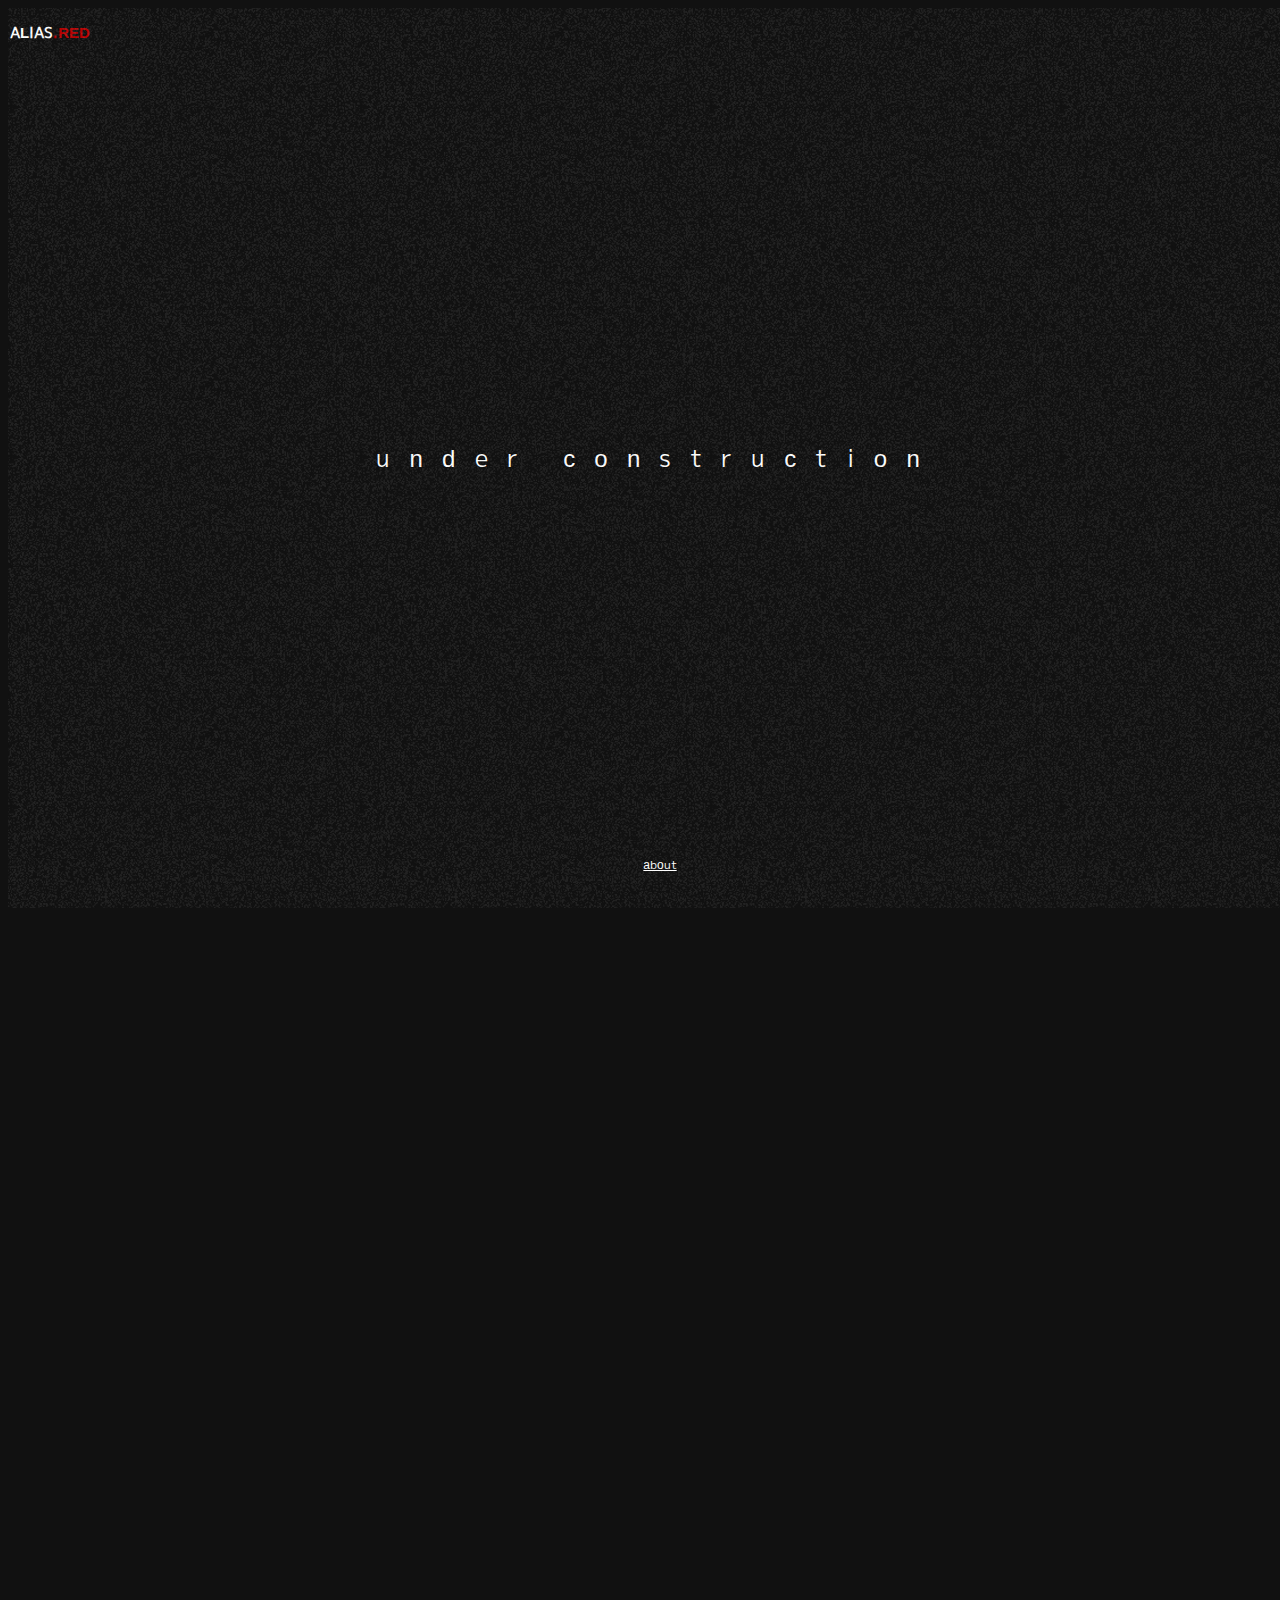
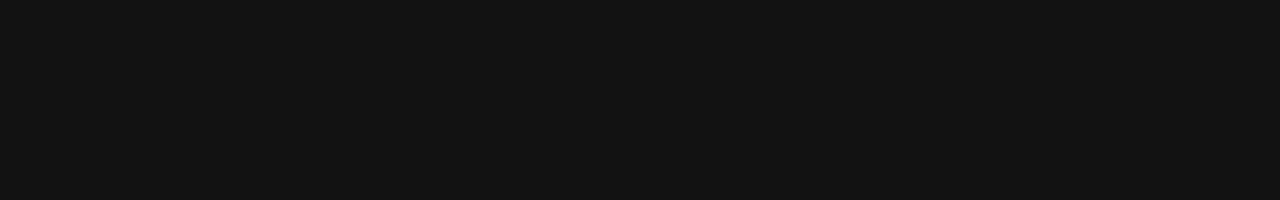
<file: index.html>
<!DOCTYPE html>
<html lang="en">
    <head>
        <meta charset="utf-8" />
        <!--[if IE]><link rel="shortcut icon" href="/favicon.ico"><![endif]-->
        <link rel="icon" href="/favicon.png">
        <title>ALIAS.RED</title>
        <meta name="viewport" content="width=device-width,initial-scale=1.0,maximum-scale=1.0,user-scalable=no" />
        <link rel="stylesheet" href="css/style.min.css" />
    </head>
    <body>
        <header><h1>ALIAS<span style="color:#bb0000;">.RED</span></h1></header>
        <div><p>under construction</p></div>
        <footer><ul>
            <li><a href="/about">about</a></li>
        </ul></footer>
        <script>
          (function(i,s,o,g,r,a,m){i['GoogleAnalyticsObject']=r;i[r]=i[r]||function(){
          (i[r].q=i[r].q||[]).push(arguments)},i[r].l=1*new Date();a=s.createElement(o),
          m=s.getElementsByTagName(o)[0];a.async=1;a.src=g;m.parentNode.insertBefore(a,m)
          })(window,document,'script','//www.google-analytics.com/analytics.js','ga');

          ga('create', 'UA-58213000-1', 'auto');
          ga('send', 'pageview');

        </script>
    </body>
</html>
</file>
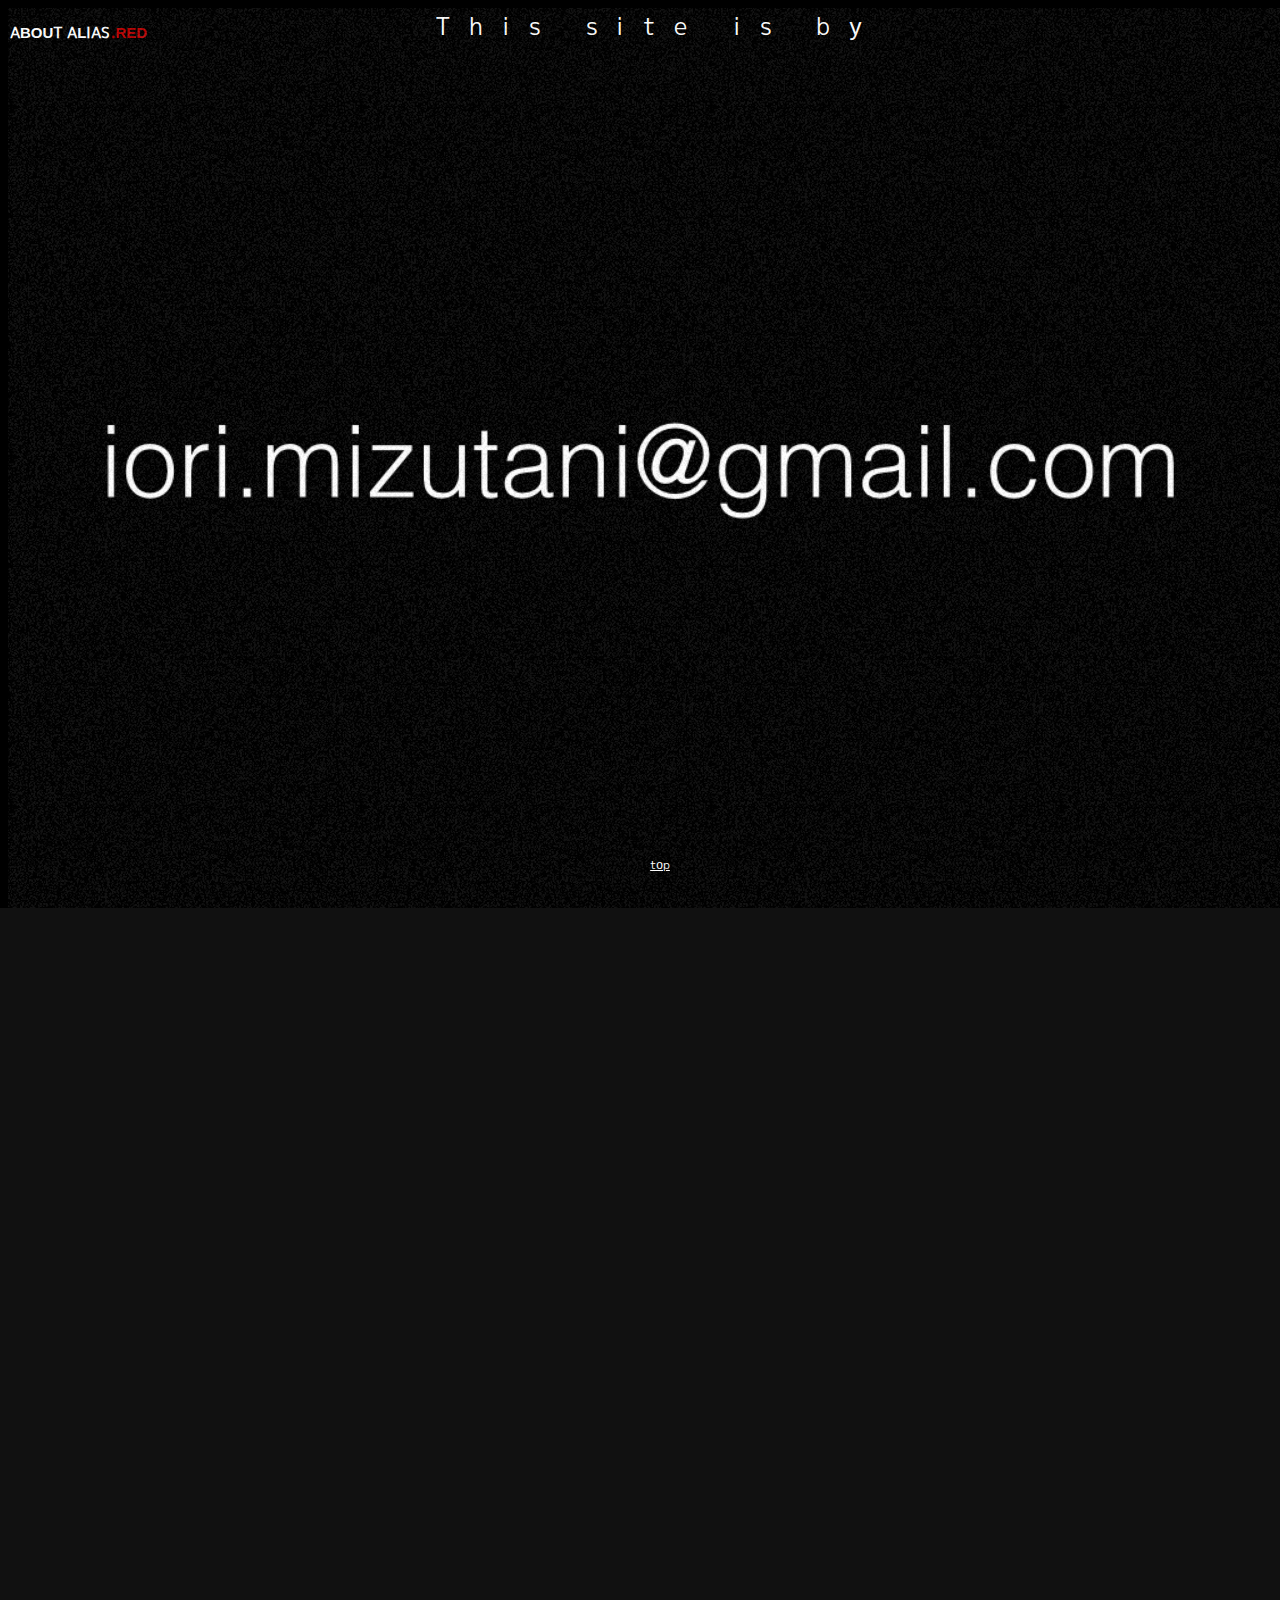
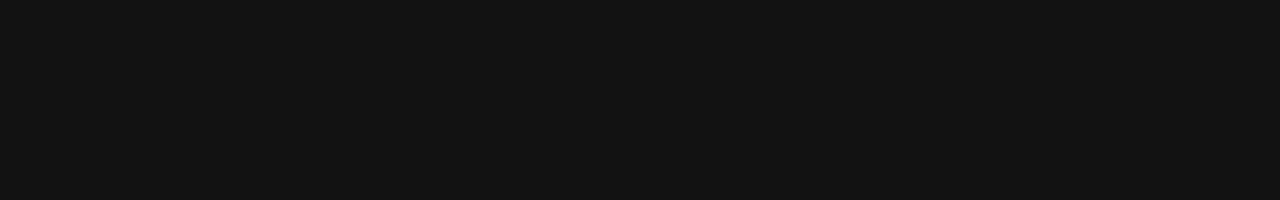
<file: about/index.html>
<!DOCTYPE html>
<html lang="en">
    <head>
        <meta charset="utf-8" />
        <!--[if IE]><link rel="shortcut icon" href="/favicon.ico"><![endif]-->
        <link rel="icon" href="/favicon.png">
        <title>ALIAS.RED</title>
        <meta name="viewport" content="width=device-width,initial-scale=1.0,maximum-scale=1.0,user-scalable=no" />
        <link rel="stylesheet" href="../css/style.min.css" />
        <style type="text/css" media=screen>
           body{
                background:url(../img/email-full.png) center center/cover no-repeat #111
            }
            body>div>p{
                vertical-align:top;
            }
        </style>
    </head>
    <body>
        <header><h1>ABOUT ALIAS<span style="color:#bb0000;">.RED</span></h1></header>
        <div><p>This site is by</p></div>
        <footer><ul>
            <li><a href="../">top</a></li>
        </ul></footer>
        <script>
          (function(i,s,o,g,r,a,m){i['GoogleAnalyticsObject']=r;i[r]=i[r]||function(){
          (i[r].q=i[r].q||[]).push(arguments)},i[r].l=1*new Date();a=s.createElement(o),
          m=s.getElementsByTagName(o)[0];a.async=1;a.src=g;m.parentNode.insertBefore(a,m)
          })(window,document,'script','//www.google-analytics.com/analytics.js','ga');

          ga('create', 'UA-58213000-1', 'auto');
          ga('send', 'pageview');

        </script>
    </body>
</html>
</file>
<file: css/style.min.css>
@charset 'utf-8';@font-face{font-family:MigMix;src:url(../font/MigMix.eot);src:url(../font/MigMix.woff);format('woff'),url(../font/MigMix.ttf),format('truetype')}@-webkit-keyframes grain{0%,100%{-webkit-transform:translate(0,0);transform:translate(0,0)}10%{-webkit-transform:translate(-5%,-10%);transform:translate(-5%,-10%)}20%{-webkit-transform:translate(-15%,5%);transform:translate(-15%,5%)}30%{-webkit-transform:translate(7%,-25%);transform:translate(7%,-25%)}40%{-webkit-transform:translate(-5%,25%);transform:translate(-5%,25%)}50%{-webkit-transform:translate(-15%,10%);transform:translate(-15%,10%)}60%{-webkit-transform:translate(15%,0);transform:translate(15%,0)}70%{-webkit-transform:translate(0%,15%);transform:translate(0%,15%)}80%{-webkit-transform:translate(3%,35%);transform:translate(3%,35%)}90%{-webkit-transform:translate(-10%,10%);transform:translate(-10%,10%)}}@keyframes grain*{font-weight:400;line-height:1;margin:0;padding:0;border:0}article,aside,figcaption,figure,footer,header,nav,section{display:block}html{font-family:MigMix,sans-serif;font-size:62.5%;overflow:hidden;width:100%;height:100%;color:#111;-webkit-text-size-adjust:100%}body{overflow:hidden;width:100%;height:100%;color:#fff;background:url(../img/bg.png) center center/cover no-repeat #111}body>header{position:absolute;top:12px;left:10px}body>header>h1{font-size:1.5rem}body>div{position:relative;display:table;width:100%;height:100%}body>div:after{position:absolute;z-index:1;top:-100%;left:-100%;display:block;width:300%;height:300%;content:'';-webkit-animation:grain 5s steps(10) infinite;animation:grain 5s steps(10) infinite;background:url(../img/noise.png)}body>div>p{font-size:2.4rem;display:table-cell;padding-left:.8em;text-align:center;vertical-align:middle;letter-spacing:.8em;text-shadow:0 0 3px rgba(0,0,0,.5)}body>div>p>img{height:100px}body>footer{position:absolute;z-index:2;bottom:10px;left:0;width:100%;text-align:center}body>footer>ul{font-size:1.2rem;display:inline-block;list-style-type:none}body>footer>ul:after{display:block;clear:both;content:''}body>footer>ul>li{float:left}body>footer>ul>li+li{margin-left:.5em;padding-left:.5em;border-left:1px solid #fff}body>footer>ul>li>a{color:#fff}
</file>
